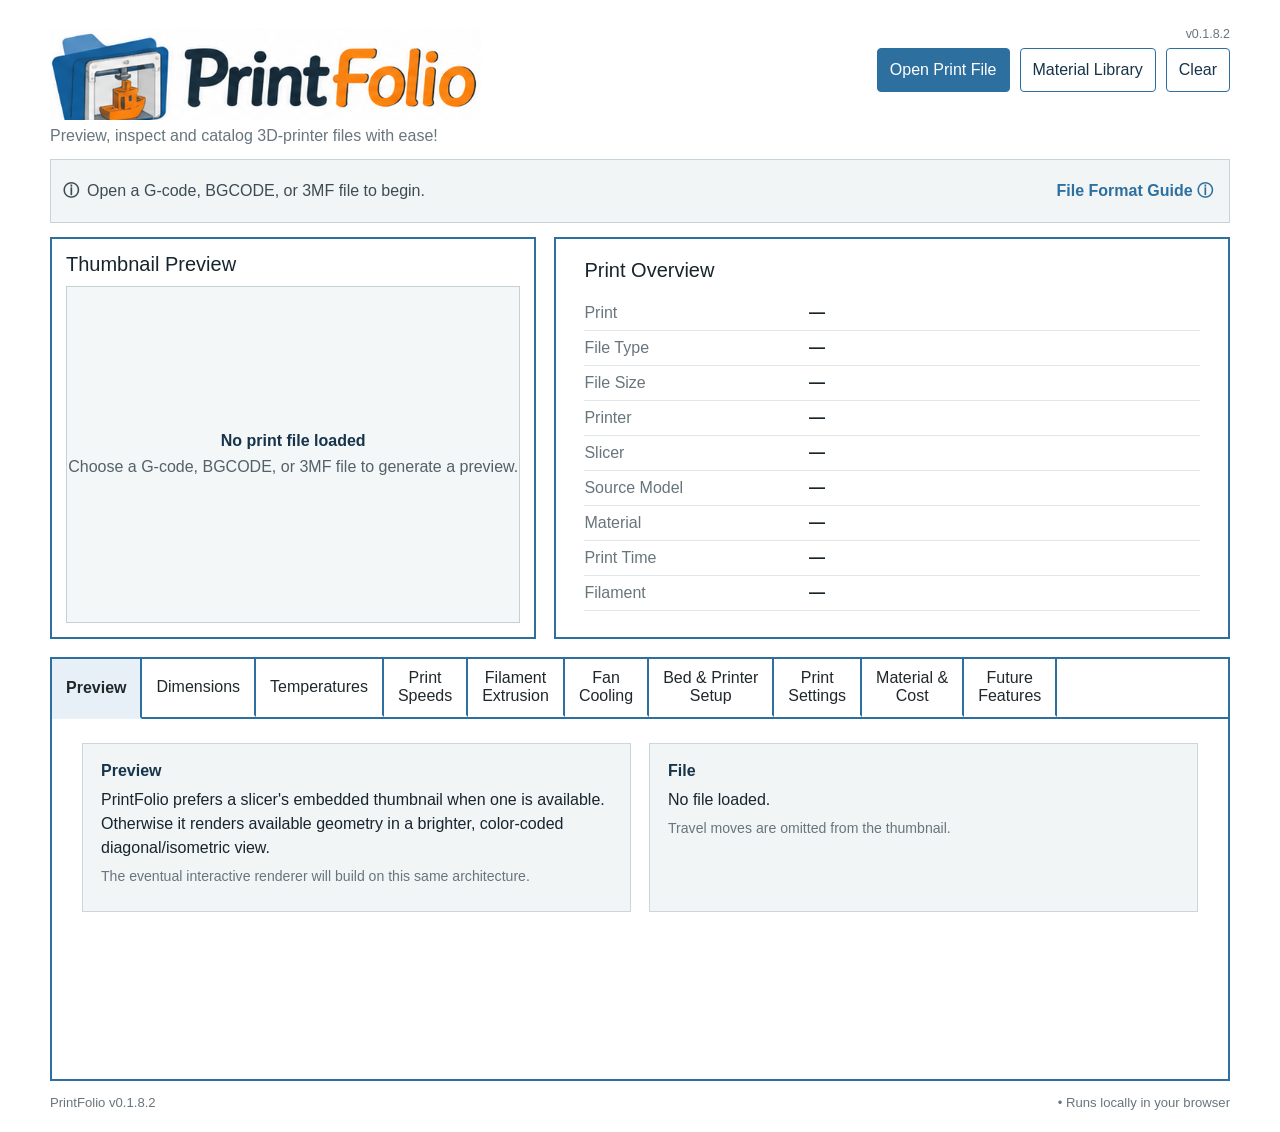
<file: index.html>
<!doctype html>
<html lang="en">
<head><meta charset="utf-8"><meta name="viewport" content="width=device-width,initial-scale=1"><title>PrintFolio</title><link rel="stylesheet" href="css/style.css?v=0.1.8.2"></head>
<body><main class="app">
<header><div class="brandBlock"><img class="brandLogo" src="assets_printfolio_logo.png" alt="PrintFolio"><p>Preview, inspect and catalog 3D-printer files with ease!</p></div><div class="headerRight"><span class="versionBadge">v0.1.8.2</span><div class="actions"><label class="open"><input id="file" type="file" accept=".gcode,.gco,.g,.bgcode,.3mf">Open Print File</label><button id="openMaterialEditor" type="button" aria-pressed="false">Material Library</button><button id="clear">Clear</button></div></div></header>
<div id="status" class="status status-info" aria-live="polite"><span id="statusMessage"><strong>ⓘ</strong><span>Open a G-code, BGCODE, or 3MF file to begin.</span></span><span class="formatGuideWrap"><button id="formatGuide" class="formatGuide" type="button" aria-expanded="false">File Format Guide ⓘ</button><div id="formatGuidePopup" class="formatGuidePopup" hidden><h3>File Format Guide</h3><p><b>G-code (.gcode)</b> — Supported. PrintFolio can read common metadata, settings, dimensions, filament data, and extrusion geometry.</p><p><b>BGCODE (.bgcode)</b> — Supported for metadata and embedded thumbnails. Full binary toolpath decoding is still developing.</p><p><b>3MF (.3mf)</b> — Supported for model geometry, dimensions, thumbnails, and project settings when those settings are present.</p><p><b>Cura UCP 3MF</b> — Under testing. These are Universal Cura Projects containing a model plus a defined set of printer-agnostic settings.</p><p><b>Prusa 3MF</b> — Under testing. Project contents and settings are being evaluated.</p><p><b>Other slicer formats</b> — Future investigation.</p></div></span></div>
<section id="materialLibraryPane" class="libraryPane" hidden aria-label="Material Library">
  <div class="materialManagerHeader"><div><h2>Material Library</h2><p>Manage spool records and printer-specific material profiles. Data is stored locally in this browser.</p></div><span class="note">JSON import/export is available for backup and transfer.</span></div>
  <form id="materialForm" class="materialForm" autocomplete="off">
    <input id="materialEditIndex" type="hidden" value="">
    <label class="materialField"><span>Brand</span><input id="matBrand" required placeholder="e.g. Overture"></label>
    <label class="materialField"><span>Material</span><input id="matType" required placeholder="e.g. PLA"></label>
    <label class="materialField"><span>Color</span><input id="matColor" required placeholder="e.g. Digital Blue"></label>
    <label class="materialField"><span>Diameter (mm)</span><input id="matDiameter" type="number" step="0.01" min="0" required></label>
    <label class="materialField"><span>Density (g/cm³)</span><input id="matDensity" type="number" step="0.001" min="0" required></label>
    <label class="materialField"><span>Date purchased</span><input id="matPurchased" type="date"></label>
    <label class="materialField"><span>Date opened</span><input id="matOpened" type="date"></label>
    <label class="materialField"><span>Total weight (g)</span><input id="matWeight" type="number" step="1" min="0" required></label>
    <label class="materialField"><span>Total cost</span><input id="matCost" type="number" step="0.01" min="0" required></label>
    <div class="materialFormActions"><button id="saveMaterial" class="materialSubmit" type="submit">Add Material</button><button id="cancelMaterialEdit" type="button" hidden>Cancel Edit</button></div>
  </form>
  <div class="materialTools"><button id="export" type="button">Export JSON</button><label class="open importButton"><input id="import" type="file" accept=".json,.txt">Import JSON</label><span id="status2" class="note" aria-live="polite"></span></div>
  <div class="tableScroll"><table class="libraryTable"><thead><tr><th>Brand</th><th>Material</th><th>Color</th><th>Diameter</th><th>Density</th><th>Purchased</th><th>Opened</th><th>Weight</th><th>Cost</th><th></th></tr></thead><tbody id="list"></tbody></table></div>
  <div class="metric future"><h3>Material Library Manager</h3><p>Add, edit, and delete spool records here. JSON import/export provides the portable backup while the project remains a local browser application.</p></div>
</section>
<div id="inspectionWorkspace">
<section class="hero"><article class="card preview"><div class="heading"><h2>Thumbnail Preview</h2><span id="fileLabel"></span></div><div class="canvasBox"><canvas id="canvas" width="720" height="520" aria-label="3D print thumbnail"></canvas><div id="empty" class="empty"><b>No print file loaded</b><span>Choose a G-code, BGCODE, or 3MF file to generate a preview.</span></div></div></article>
<article class="card info"><h2>Print Overview</h2><dl id="basic"></dl></article></section>
<section class="tabsCard"><nav class="tabs" aria-label="Print information">
<button class="tab active" data-tab="preview"><span>Preview</span></button><button class="tab" data-tab="dimensions"><span>Dimensions</span></button><button class="tab" data-tab="temperatures"><span>Temperatures</span></button><button class="tab" data-tab="speeds"><span>Print<br>Speeds</span></button><button class="tab" data-tab="filament"><span>Filament<br>Extrusion</span></button><button class="tab" data-tab="cooling"><span>Fan<br>Cooling</span></button><button class="tab" data-tab="bedsetup"><span>Bed &amp; Printer<br>Setup</span></button><button class="tab" data-tab="settings"><span>Print<br>Settings</span></button><button class="tab" data-tab="material"><span>Material &amp;<br>Cost</span></button><button class="tab" data-tab="future"><span>Future<br>Features</span></button>
</nav><div class="content">
<section id="preview" class="panel active"><div class="grid"><div class="metric"><h3>Preview</h3><p>PrintFolio prefers a slicer's embedded thumbnail when one is available. Otherwise it renders available geometry in a brighter, color-coded diagonal/isometric view.</p><p class="note">The eventual interactive renderer will build on this same architecture.</p></div><div class="metric"><h3>File</h3><p id="previewFile">No file loaded.</p><p class="note">Travel moves are omitted from the thumbnail.</p></div></div></section>
<section id="dimensions" class="panel" hidden><div id="dimensionsContent" class="grid"></div></section>
<section id="temperatures" class="panel" hidden><div id="temperaturesContent" class="grid"></div></section>
<section id="speeds" class="panel" hidden><div id="speedsContent" class="grid"></div></section>
<section id="filament" class="panel" hidden><div id="filamentContent" class="grid"></div></section>
<section id="cooling" class="panel" hidden><div id="coolingContent" class="grid"></div></section>
<section id="bedsetup" class="panel" hidden><div id="bedsetupContent" class="grid"></div></section>
<section id="settings" class="panel" hidden><div id="settingsContent" class="grid"></div></section>
<section id="future" class="panel" hidden><div id="futureContent" class="grid"></div></section>
<section id="material" class="panel" hidden>
<div class="grid">
  <div id="materialFileSummary" class="gridSingle"></div>
  <div class="metric">
    <h3>Material &amp; Cost Estimate</h3>
    <label class="materialField"><span>Material / spool</span><select id="materialSelect"><option value="">Select material…</option></select></label>
    <p id="costResult" class="costResult">Select a material to estimate print cost.</p>
    <div id="profileList" class="profileList"></div>
    <p class="note materialProfileNote">Printer-specific settings are stored separately from the spool record. The same material can therefore have different temperatures, speeds, and fan settings for different printers.</p>
  </div>
</div>

</section></div></section></div>
<footer>PrintFolio v0.1.8.2 <span>• Runs locally in your browser</span></footer></main>
<script src="js/gcode-parser.js?v=0.1.8.2"></script><script src="js/renderer.js?v=0.1.8.2"></script><script src="js/app.js?v=0.1.8.2"></script><script src="js/material-editor.js?v=0.1.8.2"></script></body></html>
</file>
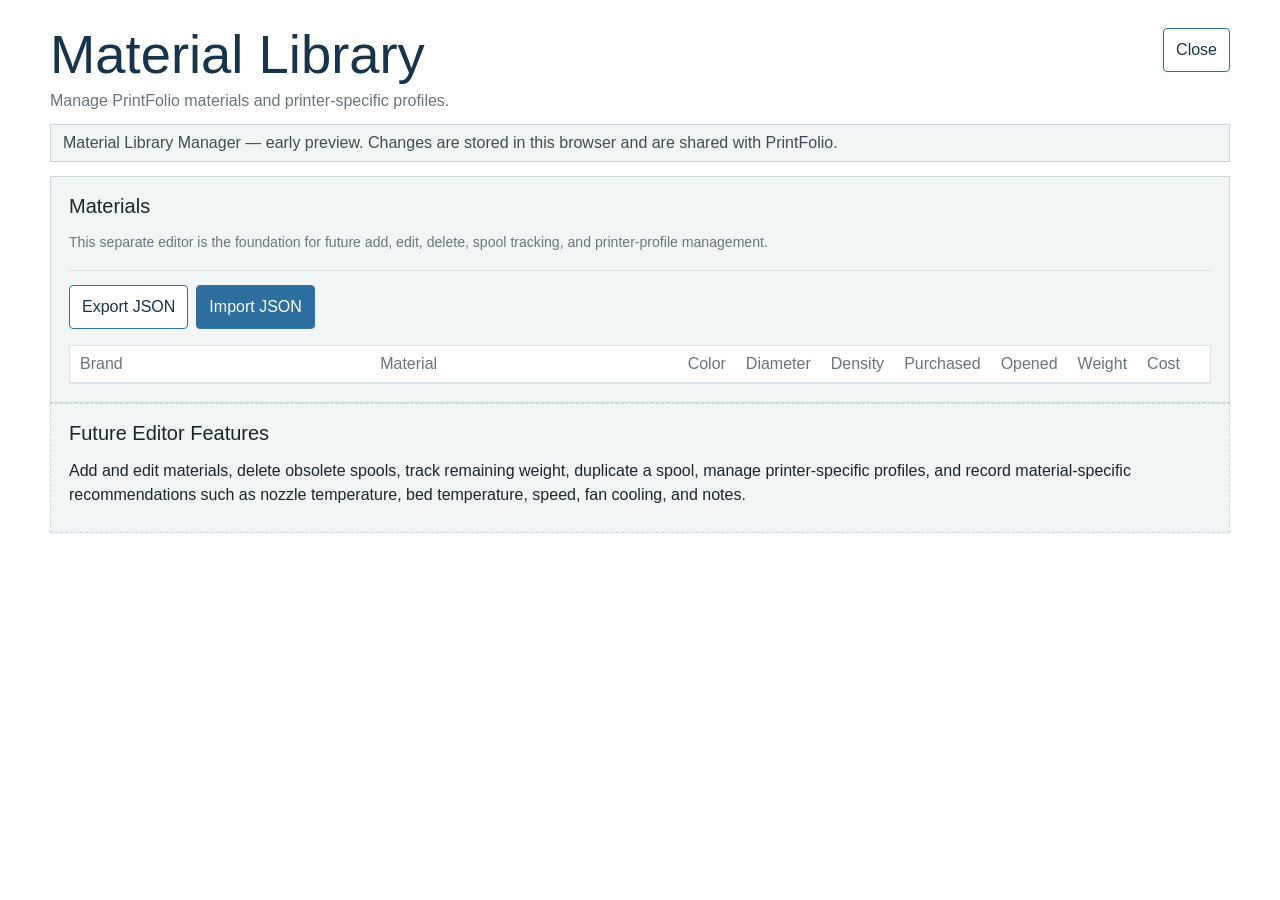
<file: material-editor.html>
<!doctype html>
<html lang="en"><head><meta charset="utf-8"><meta name="viewport" content="width=device-width,initial-scale=1"><title>PrintFolio Material Library</title><link rel="stylesheet" href="css/style.css?v=0.1.7"></head>
<body><main class="app editorApp"><header><div><h1>Material Library</h1><p>Manage PrintFolio materials and printer-specific profiles.</p></div><div class="actions"><button id="closeEditor">Close</button></div></header>
<div class="status">Material Library Manager — early preview. Changes are stored in this browser and are shared with PrintFolio.</div>
<section class="metric"><h2>Materials</h2><p class="note">This separate editor is the foundation for future add, edit, delete, spool tracking, and printer-profile management.</p><div class="materialTools"><button id="export">Export JSON</button><label class="open importButton"><input id="import" type="file" accept=".json,.txt">Import JSON</label><span id="status2" class="note"></span></div><div class="tableScroll"><table class="libraryTable"><thead><tr><th>Brand</th><th>Material</th><th>Color</th><th>Diameter</th><th>Density</th><th>Purchased</th><th>Opened</th><th>Weight</th><th>Cost</th><th></th></tr></thead><tbody id="list"></tbody></table></div></section>
<section class="metric future"><h2>Future Editor Features</h2><p>Add and edit materials, delete obsolete spools, track remaining weight, duplicate a spool, manage printer-specific profiles, and record material-specific recommendations such as nozzle temperature, bed temperature, speed, fan cooling, and notes.</p></section>
<script src="js/material-editor.js?v=0.1.7"></script></main></body></html>
</file>
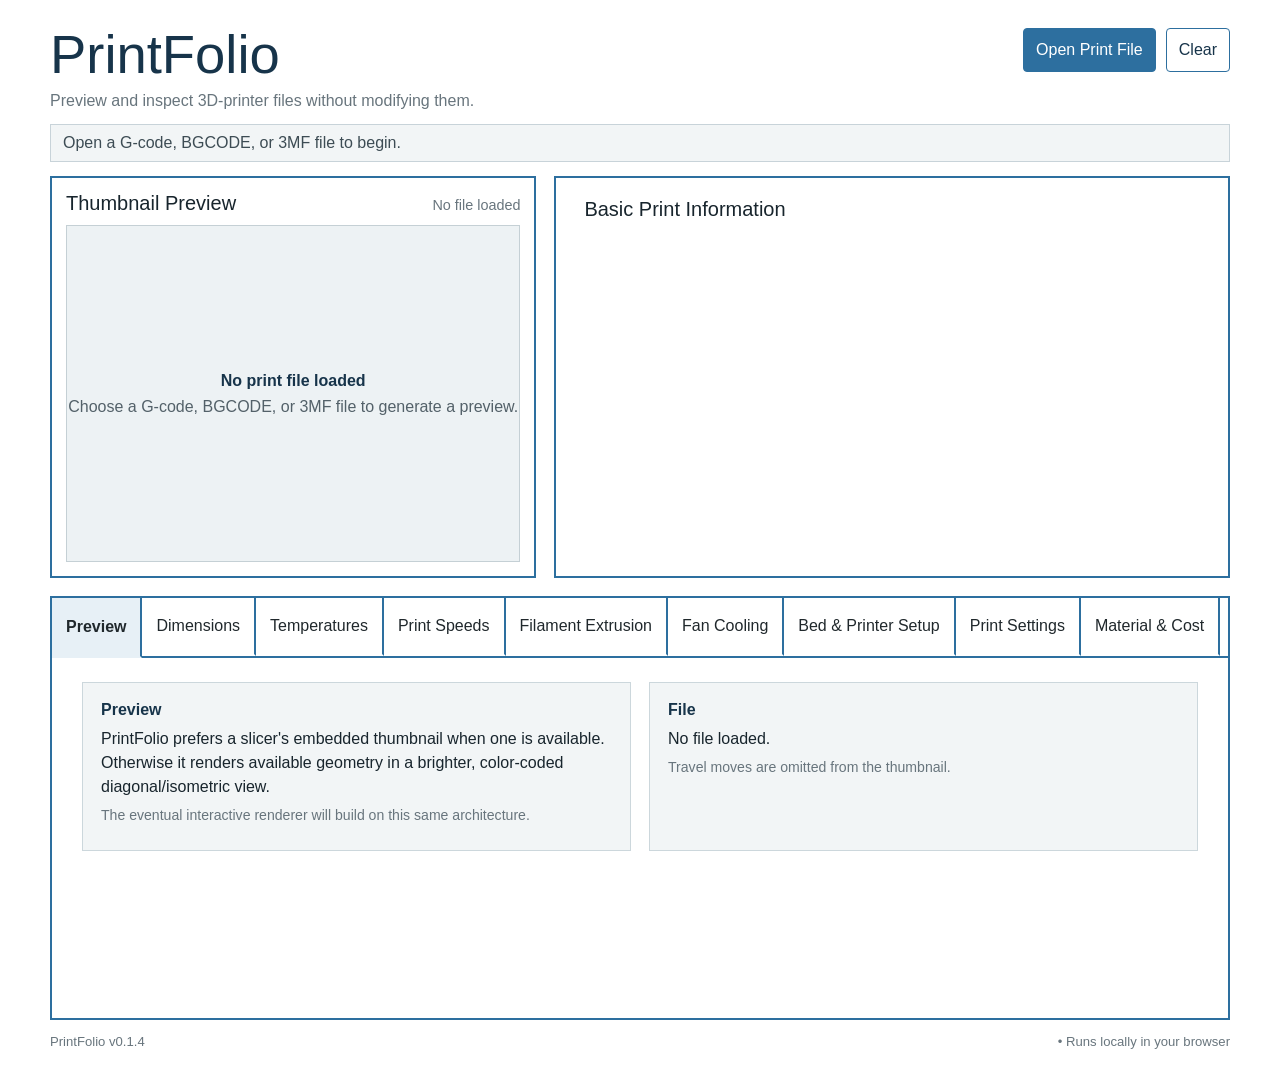
<file: test.html>
<!doctype html>
<html lang="en">
<head><meta charset="utf-8"><meta name="viewport" content="width=device-width,initial-scale=1"><title>PrintFolio</title><link rel="stylesheet" href="css/style.css?v=0.1.4"></head>
<body><main class="app">
<header><div><h1>PrintFolio</h1><p>Preview and inspect 3D-printer files without modifying them.</p></div><div class="actions"><label class="open"><input id="file" type="file" accept=".gcode,.gco,.g,.bgcode,.3mf">Open Print File</label><button id="clear">Clear</button></div></header>
<div id="status" class="status" aria-live="polite">Open a G-code, BGCODE, or 3MF file to begin.</div>
<section class="hero"><article class="card preview"><div class="heading"><h2>Thumbnail Preview</h2><span id="fileLabel">No file loaded</span></div><div class="canvasBox"><canvas id="canvas" width="720" height="520" aria-label="3D print thumbnail"></canvas><div id="empty" class="empty"><b>No print file loaded</b><span>Choose a G-code, BGCODE, or 3MF file to generate a preview.</span></div></div></article>
<article class="card info"><h2>Basic Print Information</h2><dl id="basic"></dl></article></section>
<section class="tabsCard"><nav class="tabs" aria-label="Print information">
<button class="tab active" data-tab="preview">Preview</button><button class="tab" data-tab="dimensions">Dimensions</button><button class="tab" data-tab="temperatures">Temperatures</button><button class="tab" data-tab="speeds">Print Speeds</button><button class="tab" data-tab="filament">Filament Extrusion</button><button class="tab" data-tab="cooling">Fan Cooling</button><button class="tab" data-tab="bedsetup">Bed &amp; Printer Setup</button><button class="tab" data-tab="settings">Print Settings</button><button class="tab" data-tab="material">Material &amp; Cost</button>
</nav><div class="content">
<section id="preview" class="panel active"><div class="grid"><div class="metric"><h3>Preview</h3><p>PrintFolio prefers a slicer's embedded thumbnail when one is available. Otherwise it renders available geometry in a brighter, color-coded diagonal/isometric view.</p><p class="note">The eventual interactive renderer will build on this same architecture.</p></div><div class="metric"><h3>File</h3><p id="previewFile">No file loaded.</p><p class="note">Travel moves are omitted from the thumbnail.</p></div></div></section>
<section id="dimensions" class="panel" hidden><div id="dimensionsContent" class="grid"></div></section>
<section id="temperatures" class="panel" hidden><div id="temperaturesContent" class="grid"></div></section>
<section id="speeds" class="panel" hidden><div id="speedsContent" class="grid"></div></section>
<section id="filament" class="panel" hidden><div id="filamentContent" class="grid"></div></section>
<section id="cooling" class="panel" hidden><div id="coolingContent" class="grid"></div></section>
<section id="bedsetup" class="panel" hidden><div id="bedsetupContent" class="grid"></div></section>
<section id="settings" class="panel" hidden><div id="settingsContent" class="grid"></div></section>
<section id="material" class="panel" hidden>
<div class="grid">
  <div id="materialFileSummary" class="gridSingle"></div>
  <div class="metric">
    <h3>Material &amp; Cost Estimate</h3>
    <label class="materialField"><span>Material / spool</span><select id="materialSelect"><option value="">Select material…</option></select></label>
    <p id="costResult" class="costResult">Select a material to estimate print cost.</p>
    <div id="profileList" class="profileList"></div>
    <p class="note materialProfileNote">Printer-specific settings are stored separately from the spool record. The same PLA spool can therefore have different temperatures, speeds, and fan settings for different printers.</p>
  </div>
</div>
<div class="metric materialManager">
  <div class="materialManagerHeader">
    <div><h3>Material Library</h3><p>Spool information only. Printer-specific recommendations belong in material profiles.</p></div>
  </div>
  <form id="materialForm" class="materialForm">
    <div class="materialField"><label for="matBrand">Brand</label><input id="matBrand" placeholder="e.g. Hatchbox" required></div>
    <div class="materialField"><label for="matName">Material</label><input id="matName" placeholder="e.g. PLA" required></div>
    <div class="materialField"><label for="matColor">Color</label><input id="matColor" placeholder="e.g. Digital Blue"></div>
    <div class="materialField"><label for="matDiameter">Diameter (mm)</label><input id="matDiameter" type="number" min="0" step="0.01" value="1.75" required></div>
    <div class="materialField"><label for="matPurchased">Date purchased</label><input id="matPurchased" type="date"></div>
    <div class="materialField"><label for="matOpened">Date opened</label><input id="matOpened" type="date"></div>
    <div class="materialField"><label for="matWeight">Total weight (g)</label><input id="matWeight" type="number" min="0" step="1" placeholder="1000" required></div>
    <div class="materialField"><label for="matCost">Total cost ($)</label><input id="matCost" type="number" min="0" step="0.01" placeholder="25.00" required></div>
    <button class="materialSubmit" type="submit">Add Material</button>
  </form>
  <div class="materialTools">
    <label class="open importButton"><input id="importMaterials" type="file" accept=".json,.txt">Import JSON</label>
    <button id="exportMaterials" type="button">Export JSON</button>
    <span id="materialStatus" class="note">Starter library is prepopulated from the current material list.</span>
  </div>
  <div class="tableScroll">
    <table class="libraryTable"><thead><tr><th>Brand</th><th>Material</th><th>Color</th><th>Diameter</th><th>Purchased</th><th>Opened</th><th>Weight</th><th>Cost</th><th></th></tr></thead><tbody id="materialList"></tbody></table>
  </div>
  <p class="note">Stored locally in this browser. JSON import/export is the temporary library-management method. A future manager will provide dedicated add, edit, delete, spool tracking, and printer-profile management.</p>
</div>
<div class="metric future"><h3>Future: Material Library Manager</h3><p>Dedicated tools will allow you to add, edit, delete, duplicate, and track individual spools. Printer-specific material profiles will remain separate from the physical spool record.</p></div>
<div class="metric future"><h3>Future: Reprint / Update</h3><p>This will become a planning workspace for older prints: select a current material and printer, compare the original settings with the selected profile, and adjust temperatures, speeds, fan cooling, supports, infill, and other settings for a new print without altering the original print record.</p><p class="note">v0.1.x remains intentionally read-only.</p></div>
</section></div></section>
<footer>PrintFolio v0.1.4 <span>• Runs locally in your browser</span></footer></main>
<script src="js/gcode-parser.js?v=0.1.4"></script><script src="js/renderer.js?v=0.1.4"></script><script src="js/app.js?v=0.1.4"></script><script>window.addEventListener('load',async()=>{const f=await fetch('examples/Remote%20Roku%20Case.gcode');const b=new Uint8Array(await f.arrayBuffer());const p=await GCodeParser.parseBytes(b,'Remote Roku Case.gcode');stateHack(p)});function stateHack(p){GCodeRenderer.renderThumbnail(document.getElementById('canvas'),p);const e=document.getElementById('empty');e.hidden=true;e.style.display='none';document.getElementById('fileLabel').textContent=p.fileName;document.getElementById('previewFile').textContent=p.fileName;document.getElementById('status').textContent='Loaded test file';document.getElementById('basic').innerHTML=[['Print',p.fileName],['File Type',p.fileType],['Printer',p.printer],['Slicer',p.slicer],['Source Model',p.sourceModel],['Material',p.materialType],['Print Time',p.printTimeDisplay],['Filament',p.filamentMeters!==null?(p.filamentMeters).toFixed(2)+' m':'—']].map(r=>`<div><dt>${r[0]}</dt><dd>${r[1]||'—'}</dd></div>`).join('');}}</script></body></html>
</file>
<file: css/style.css>
/* PrintFolio v0.1.8.2 — application styling. */
:root{--ink:#17344a;--blue:#2d6f9f;--light:#e7f0f6;--soft:#f2f5f6;--muted:#68757d;--border:#2d6f9f}
*{box-sizing:border-box}body{margin:0;background:#fff;color:#18252d;font:16px Arial,Helvetica,sans-serif}.app{width:min(1180px,calc(100% - 32px));margin:auto;padding:28px 0 22px}
.brandBlock{min-width:0}.brandLogo{display:block;width:min(440px,52vw);height:auto;max-height:92px;object-fit:contain;object-position:left center}.brandBlock p{margin:7px 0 0;color:var(--muted)}
header{display:flex;justify-content:space-between;align-items:flex-start;gap:24px;margin-bottom:14px}.headerRight{display:flex;flex-direction:column;align-items:flex-end;gap:7px}.versionBadge{font-size:.78rem;color:var(--muted);line-height:1;align-self:flex-end;margin-bottom:1px}h1{margin:0;color:var(--ink);font-size:clamp(2rem,5vw,3.4rem);font-weight:500;line-height:1}header p{margin:10px 0 0;color:var(--muted)}
.actions{display:flex;gap:10px;flex-wrap:wrap}.open,button,select,input{min-height:44px;border:1px solid var(--blue);border-radius:4px;padding:9px 12px;cursor:pointer;font:inherit}.open{display:inline-flex;align-items:center;background:var(--blue);color:white}.open input{position:absolute;opacity:0;width:1px;height:1px;padding:0;border:0}button{background:#fff;color:var(--ink)}
.status{position:relative;min-height:38px;padding:9px 12px;margin-bottom:14px;border:1px solid #c8d3d9;background:var(--soft);color:#3d4c54;display:flex;justify-content:space-between;align-items:center;gap:16px}.status-info{background:var(--soft);border-color:#c8d3d9}.status-success{background:#eef7f1;border-color:#b8d6c1}.status-warning{background:#fff5df;border-color:#e4c98f}.status-error{background:#fff0ef;border-color:#e0aaa6}.status #statusMessage{display:flex;align-items:center;gap:8px;min-width:0}.formatGuideWrap{position:relative;flex:0 0 auto}.formatGuide{border:0;background:transparent;color:var(--blue);font:inherit;font-weight:600;padding:3px 4px;cursor:pointer;white-space:nowrap}.formatGuide:hover,.formatGuide:focus{ text-decoration:underline}.formatGuidePopup{position:absolute;right:0;top:calc(100% + 7px);z-index:20;width:min(430px,calc(100vw - 40px));padding:16px 18px;border:1px solid #aebdc5;background:#fff;box-shadow:0 8px 24px rgba(0,0,0,.12);color:var(--ink);text-align:left}.formatGuidePopup h3{margin:0 0 10px}.formatGuidePopup p{margin:8px 0;color:#46565f;font-size:.9rem;line-height:1.4}.hero{display:grid;grid-template-columns:minmax(280px,.9fr) minmax(320px,1.25fr);gap:18px}.card,.tabsCard{border:2px solid var(--blue);background:#fff}.preview,.info{min-height:300px}.preview{padding:14px}.info{padding:20px 28px}.heading{display:flex;justify-content:space-between;gap:12px;align-items:baseline;margin-bottom:10px}.heading h2{margin:0}h2{margin:0 0 14px;font-size:1.25rem;font-weight:500}h3{margin:0 0 8px;color:var(--ink);font-size:1rem}
.heading span{color:var(--muted);font-size:.9rem}.canvasBox{position:relative;width:100%;aspect-ratio:1.35;border:1px solid #c5d0d5;background:#edf2f4;overflow:hidden}canvas{width:100%;height:100%;display:block}.empty{position:absolute;inset:0;display:flex;flex-direction:column;justify-content:center;align-items:center;gap:8px;color:#536169;text-align:center}.empty b{color:var(--ink)}
dl{margin:0}dl div{display:grid;grid-template-columns:minmax(115px,.7fr) minmax(0,1.3fr);gap:14px;padding:8px 0;border-bottom:1px solid #e1e6e8}dt{color:var(--muted)}dd{margin:0;font-weight:600;overflow-wrap:anywhere}
.tabsCard{margin-top:18px}.tabs{display:flex;flex-wrap:wrap;border-bottom:2px solid var(--blue)}.tab{min-height:58px;display:flex;align-items:center;justify-content:center;text-align:center;line-height:1.08;white-space:normal;border:0;border-right:2px solid var(--blue);border-bottom:2px solid transparent;border-radius:0;padding:8px 14px;background:#fff;color:#20282c}.tab.active{margin-bottom:-2px;background:var(--light);border-bottom-color:var(--light);font-weight:600}.content{min-height:360px}.panel{padding:24px 30px 32px}.grid{display:grid;grid-template-columns:repeat(2,minmax(0,1fr));gap:18px}.gridSingle{min-width:0}.metric{min-height:130px;padding:18px;border:1px solid #ccd7dc;background:var(--soft)}.metric p{margin:6px 0;line-height:1.5}.note{color:var(--muted);font-size:.88rem}.noteBox{align-self:start}.future{grid-column:1/-1;border-style:dashed}.costResult{font-weight:700;color:var(--ink);font-size:1.05rem}table{width:100%;border-collapse:collapse;background:#fff}th,td{padding:10px 12px;border-bottom:1px solid #dbe2e5;text-align:left;vertical-align:top}th{width:48%;color:var(--muted);font-weight:500}.emptyPanel{padding:28px;border:1px dashed #b7c4ca;background:var(--soft);color:var(--muted)}footer{display:flex;justify-content:space-between;gap:12px;margin-top:14px;color:var(--muted);font-size:.82rem}
.libraryPane{border:2px solid var(--blue);background:#fff;padding:22px 26px 28px;margin-bottom:18px}.libraryPane[hidden]{display:none!important}#inspectionWorkspace[hidden]{display:none!important}.libraryPane .materialManagerHeader{margin-bottom:10px}.materialManager{margin-top:18px}
.materialManagerHeader{display:flex;justify-content:space-between;align-items:flex-start;gap:16px;margin-bottom:14px}
.materialManagerHeader p{margin:4px 0 0;color:var(--muted);font-size:.9rem}
.materialForm{display:grid;grid-template-columns:repeat(4,minmax(0,1fr));gap:12px;margin:0}
.materialField{display:flex;flex-direction:column;gap:5px;min-width:0}
.materialField label{font-size:.82rem;color:var(--muted);font-weight:600}
.materialForm .materialSubmit{align-self:end;min-height:44px}.materialFormActions{display:flex;gap:8px;align-items:end;flex-wrap:wrap}.materialFormActions button{min-height:44px}.materialFormActions #cancelMaterialEdit{border-color:#a8b5bc;color:#4b5960}.rowActions{white-space:nowrap}.rowActions button{min-height:36px;padding:6px 9px;margin-right:6px}
.materialTools{display:flex;gap:8px;flex-wrap:wrap;margin:16px 0;align-items:center;padding-top:14px;border-top:1px solid #dbe2e5}
.materialTools input[type=file]{display:none}
.importButton{display:inline-flex;align-items:center}
.materialProfileNote{margin-top:12px}
.profileList{display:grid;gap:8px;margin-top:12px}
.profile{display:grid;grid-template-columns:1.4fr repeat(3,auto);gap:8px;align-items:center;padding:10px 12px;border:1px solid #ccd7dc;background:#f7fafb;font-size:.88rem}
.profile span{white-space:nowrap;color:#4d5b63}
.profile span:last-child{grid-column:1/-1;color:var(--muted)}
.libraryTable{min-width:900px}
.tableScroll{overflow-x:auto;border:1px solid #dbe2e5}
.tableScroll table{border:0}
.tableScroll th,.tableScroll td{padding:9px 10px}
.empty[hidden]{display:none!important}
.panel[hidden]{display:none!important}
.tab:focus-visible,button:focus-visible,.open:focus-within,input:focus-visible,select:focus-visible{outline:3px solid #8db7d3;outline-offset:2px}
@media(max-width:1100px){.materialForm{grid-template-columns:repeat(3,minmax(0,1fr))}.profile{grid-template-columns:1fr 1fr 1fr}.profile span:last-child{grid-column:1/-1}}
@media(max-width:780px){.brandLogo{width:min(440px,78vw);max-height:82px}header{align-items:flex-start;flex-direction:column}.headerRight{width:100%;align-items:flex-start}.hero,.grid{grid-template-columns:1fr}.app{width:calc(100% - 20px);padding-top:18px}.info,.panel{padding-left:16px;padding-right:16px}.tabs{display:grid;grid-template-columns:repeat(2,minmax(0,1fr))}.tab{border-bottom:1px solid var(--blue)}footer{flex-direction:column}.materialForm{grid-template-columns:1fr 1fr}.materialSubmit{grid-column:1/-1}.materialManagerHeader{flex-direction:column}.profile{grid-template-columns:1fr 1fr}.profile span:last-child{grid-column:1/-1}}
@media(max-width:480px){.materialForm{grid-template-columns:1fr}}
</file>
